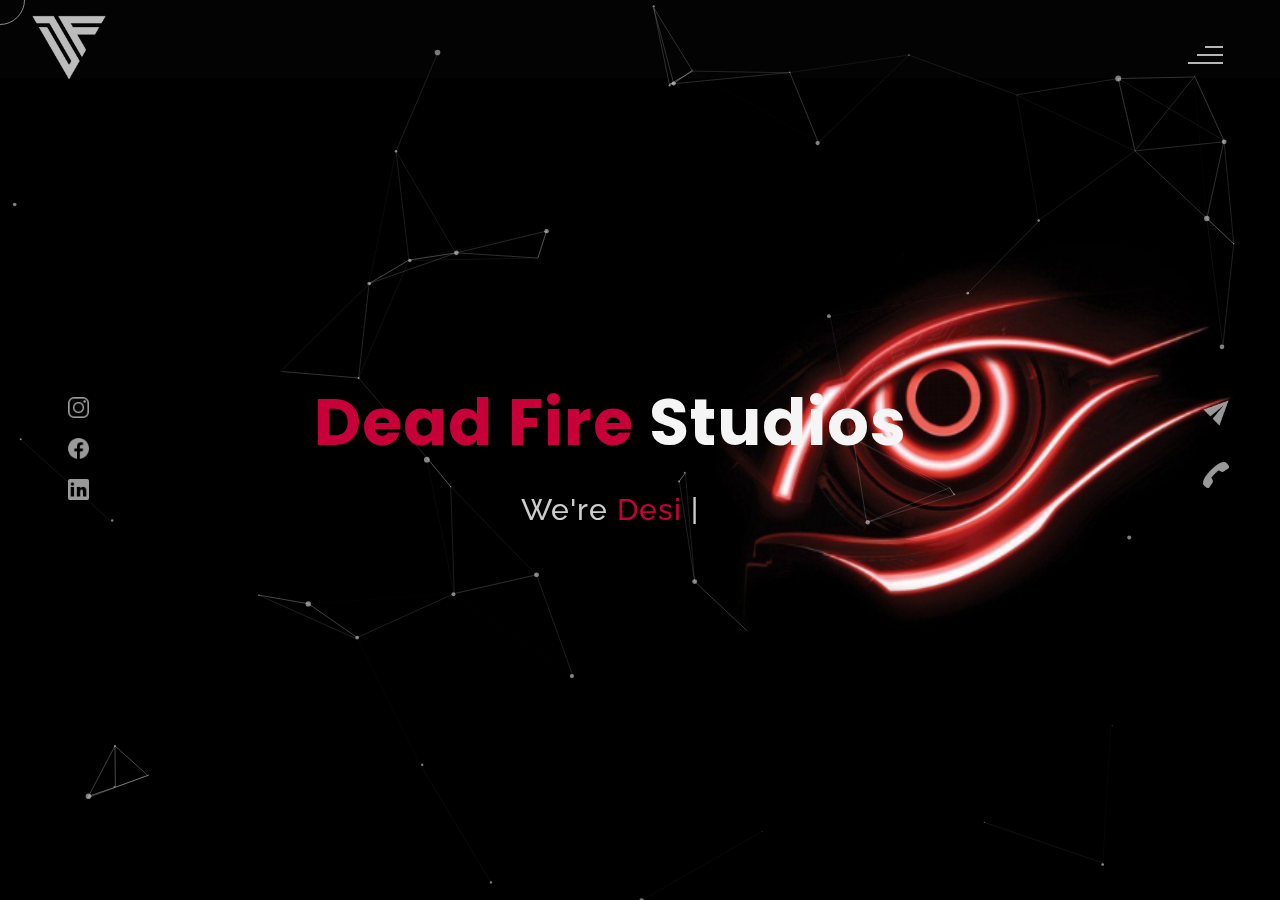
<file: dfs/index.html>
<!DOCTYPE html>
<html lang="en">
<head>
    <meta charset="UTF-8">
    <meta name="viewport" content="width=device-width, initial-scale=1.0">
    <title>Dead Fire Studios</title>
  <!--favicon-img--> 
   <link rel="icon" type="image/png" href="images/df2.png">
   <!--favicon-img-->
   <!--main css file should not be removed -->
    <link rel="stylesheet" href="css/index.css">
    <!--main css file-->
    <script src="https://cdnjs.cloudflare.com/ajax/libs/gsap/3.2.6/gsap.min.js"></script>
</head>
<body>
    <!--contains all the div-->
    <div id="all">
    <!--mouse  follower-->
        <div class="cursor"></div>
    <!--mouse  follower-->
    <!--loader-->
        <div id="loader">
            <span class="color">DEATH</span>FIRE 
        </div>
    <!--loader-end-->
    <!--link-screen-->
        <div id="breaker">
        </div>
        <div id="breaker-two">
        </div>
    <!--link-screen-->
        <!--Main-Section-->
        <!--Navigator-fullscreen-->
        <div id="navigation-content">
            <div class="logo">
                <img src="images/df2.png" alt="logo">
            </div>
            <div class="navigation-close">
                <span class="close-first"></span>
                <span class="close-second"></span>
            </div>
            <div class="navigation-links">
                <a href="#" data-text="HOME" id="home-link" >HOME</a>
                <a href="#" data-text="ABOUT" id="about-link" >ABOUT</a>
                <a href="../index.php" data-text="MAHASONA" id="about-link" >MAHASONA</a>
            </div>
        </div>
        <!--Navigator-Fullscreen END-->
          <!--Home Page-->
        <!--Menubar-->
        <div id="navigation-bar">
            <img src="images/df2.png" alt="logo">
            <div class="menubar">
                <span class="first-span"></span>
                <span class="second-span"></span>
                <span class="third-span"></span>
            </div>
        </div>
        <!--Menubar End-->
          <!--Header-->
        <div id="header">
            <div id="particles"></div>
              <!--Social Media Links-->
            <div class="social-media-links">
               <a href="#"><img src="images/instagram logo.png" class="social-media" alt="instagram-logo"></a>
                <a href="#"><img src="images/facebook logo.png" class="social-media" alt="facebook-logo"></a>
                <a href="#"><img src="images/linkedin logo.png" class="social-media" alt="linkedin-logo"></a>

            </div>
            <!--Social Media Links end-->
            <div class="header-content">
                <div class="header-content-box">
                <div class="firstline"><span class="color">Dead Fire </span>Studios</div>
                <div class="secondline">
                We're
            <span class="txt-rotate color" data-period="1200"data-rotate='[ " Designers.", " Programmers.", " Freelancers." ]'></span>
            <span class="slash">|</span>
        </div>
                    <div class="contact">
                <a href="Mailto:#"><img src="images/mail.png" alt="email-pic" class="contactpic"></a><!--Your email Id write in place of "#"-->
                <a href="Tel:#"><img src="images/call.png" alt="phone-pic" class="contactpic"></a><!--Your telephone number Id write in place of "#"-->
                    </div>    
            </div>
            </div>
            <!--header image-->
            <div class="header-image">
            <img src="images/eye.png" alt="logo">
            </div>
            <!--header image end-->
        </div>
           <!--Header End-->
        <!--HomePage End-->
        <!--Main-Section End-->
        <!--about-->
        <div id="about">
            <div class="color-changer">
            <div class="color-panel">
                <img src="images/gear.png" alt="">
            </div>
            <div class="color-selector">
                <div class="heading">Custom Colors</div>
                <div class="colors">
                    <ul >
                    <li>
                        <a href="#0" class="color-red " title="color-red"></a>
                    </li>
                    <li>
                        <a href="#0" class="color-purple" title="color-purple"></a>
                    </li>
                    <li>
                        <a href="#0" class="color-malt" title="color-malt"></a>
                    </li>
                    <li>
                        <a href="#0" class="color-green" title="color-green"></a>
                    </li>
                    <li>
                        <a href="#0" class="color-blue" title="color-blue"></a>
                    </li>
                    <li>
                        <a href="#0" class="color-orange" title="color-orange"></a>
                    </li>
                    </ul>
                </div>
            </div>
            </div>
            <!--about content-->
            <div id="about-content">
                <div class="about-header">
                    About <span class="color">Us</span>
                    <span class ="header-caption">Get to Know <span class="color"> us</span></span>
                </div>
                <div class="about-main">
            <div class="about-first-paragraph wow">
            <!--about description-->
               <span class="about-first-line">
                    We are 
                    <span class="color">software solutions</span>
                     company based on trends 2023.</span>
                     <br>
               <span class="about-second-line"> Deadfire Studios is a game development and software solutions company that creates a wide range of high-quality products, from video games to web applications. Our experienced team collaborates to bring innovative ideas to life and delivers engaging and unique experiences to their users.</span>
               
            </div>
            <!--about picture-->
           
            </div>
    
            </div>
            <!--services start-->
            <div id="services">
                <div class="color-changer">
                    <div class="color-panel">
                        <img src="images/gear.png" alt="">
                    </div>
                    <div class="color-selector">
                        <div class="heading">Custom Colors</div>
                        <div class="colors">
                            <ul >
                            <li>
                                <a href="#0" class="color-red " title="color-red"></a>
                            </li>
                            <li>
                                <a href="#0" class="color-purple" title="color-purple"></a>
                            </li>
                            <li>
                                <a href="#0" class="color-malt" title="color-malt"></a>
                            </li>
                            <li>
                                <a href="#0" class="color-green" title="color-green"></a>
                            </li>
                            <li>
                                <a href="#0" class="color-blue" title="color-blue"></a>
                            </li>
                            <li>
                                <a href="#0" class="color-orange" title="color-orange"></a>
                            </li>
                            </ul>
                        </div>
                    </div>
                    </div>
            <!--services header-->
                    <div class="services-heading wow">
                        <span class="color">Our</span> Services
                    </div>
            <!--services header end-->
            <!--services content-->
                    <div class="services-content">
                           <div class="service-one service wow">
                               <div class="service-img">
                               <img src="images/coding.png" alt="service-one">
                               </div>
                               <div class="service-description">
                                <h2>Web Designing</h2>
                                <p>Lorem ipsum dolor sit amet consectetur adipisicing elit. Quod quibusdam possimus</p>
                               </div>
                           </div>
                           <div class="service-two service wow">
                               <div class="service-img">
                               <img src="images/instagram.png" alt="service-two">
                               </div>
                               <div class="service-description">
                                <h2>Game development</h2>
                                <p>Lorem ipsum dolor sit amet consectetur adipisicing elit. Quod quibusdam possimus</p>
                               </div>
                           </div>
                           <div class="service-three service wow">
                            <div class="service-img">
                               <img src="images/bulb.png" alt="service-three">
                            </div>
                            <div class="service-description">
                                <h2>Sofwtare solutions</h2>
                                <p>Lorem ipsum dolor sit amet consectetur adipisicing elit. Quod quibusdam possimus</p>
                            </div>
                        </div>
                    </div>
            </div>
            <!--services content end-->
            <!--services end-->
        </div>
        <!--about end-->
        
    </div>
    <!--all the divisions-->
    <script src="js/jquery.min.js"></script>
    <script src="js/particles.js"></script>
    <script src="js/particles.min.js"></script>
    <script src="js/index.js"></script>
    <!--particles script-->
    <script>
  particlesJS("particles", {"particles":{"number":{"value":40,"density":{"enable":true,"value_area":800}},"color":{"value":"#ffffff"},"shape":{"type":"circle","stroke":{"width":0,"color":"#000000"},"polygon":{"nb_sides":5},"image":{"src":"img/github.svg","width":100,"height":100}},"opacity":{"value":0.5,"random":false,"anim":{"enable":false,"speed":1,"opacity_min":0.1,"sync":false}},"size":{"value":3,"random":true,"anim":{"enable":false,"speed":40,"size_min":0.1,"sync":false}},"line_linked":{"enable":true,"distance":150,"color":"#ffffff","opacity":0.4,"width":1},"move":{"enable":true,"speed":6,"direction":"none","random":false,"straight":false,"out_mode":"out","bounce":false,"attract":{"enable":false,"rotateX":600,"rotateY":1200}}},"interactivity":{"detect_on":"canvas","events":{"onhover":{"enable":true,"mode":"repulse"},"onclick":{"enable":true,"mode":"push"},"resize":true},"modes":{"grab":{"distance":400,"line_linked":{"opacity":1}},"bubble":{"distance":400,"size":40,"duration":2,"opacity":8,"speed":3},"repulse":{"distance":200,"duration":0.4},"push":{"particles_nb":4},"remove":{"particles_nb":2}}},"retina_detect":true});
    </script>

</body>
</html>
</file>
